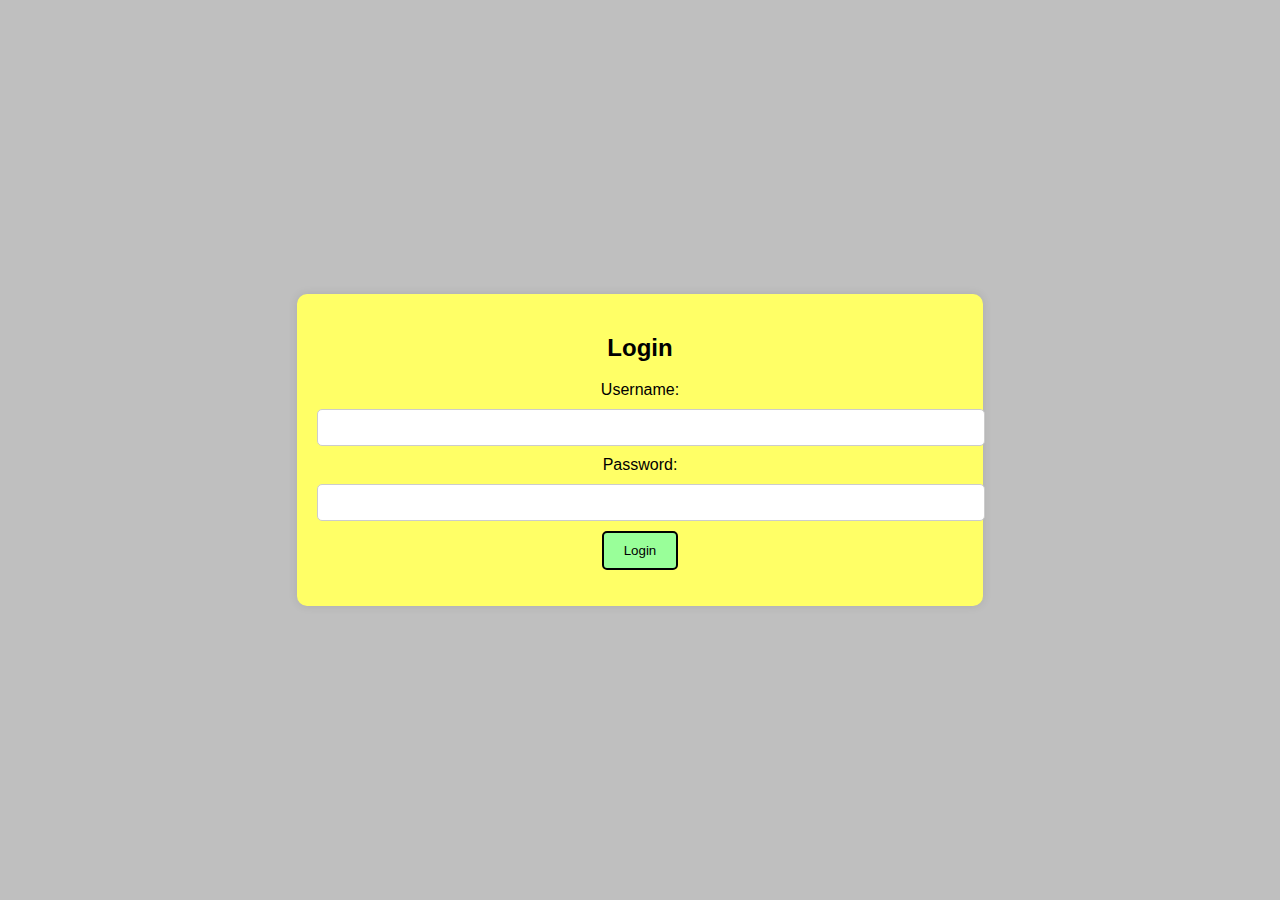
<file: index.html>
<!DOCTYPE html>
<html lang="en">
<head>
    <meta charset="UTF-8">
    <meta name="viewport" content="width=device-width, initial-scale=1.0">
    <title>Login</title>
    <link rel="stylesheet" href="styles.css">
</head>
<body>
    <div class="login-container">
        <h2>Login</h2>
        <form id="loginForm">
            <label for="username">Username:</label>
            <input type="text" id="username" required>
            <label for="password">Password:</label>
            <input type="password" id="password" required>
            <button type="submit">Login</button>
            <p id="error-message"></p>
        </form>        
    </div>
    <script src="app.js"></script>
</body>
</html>
</file>
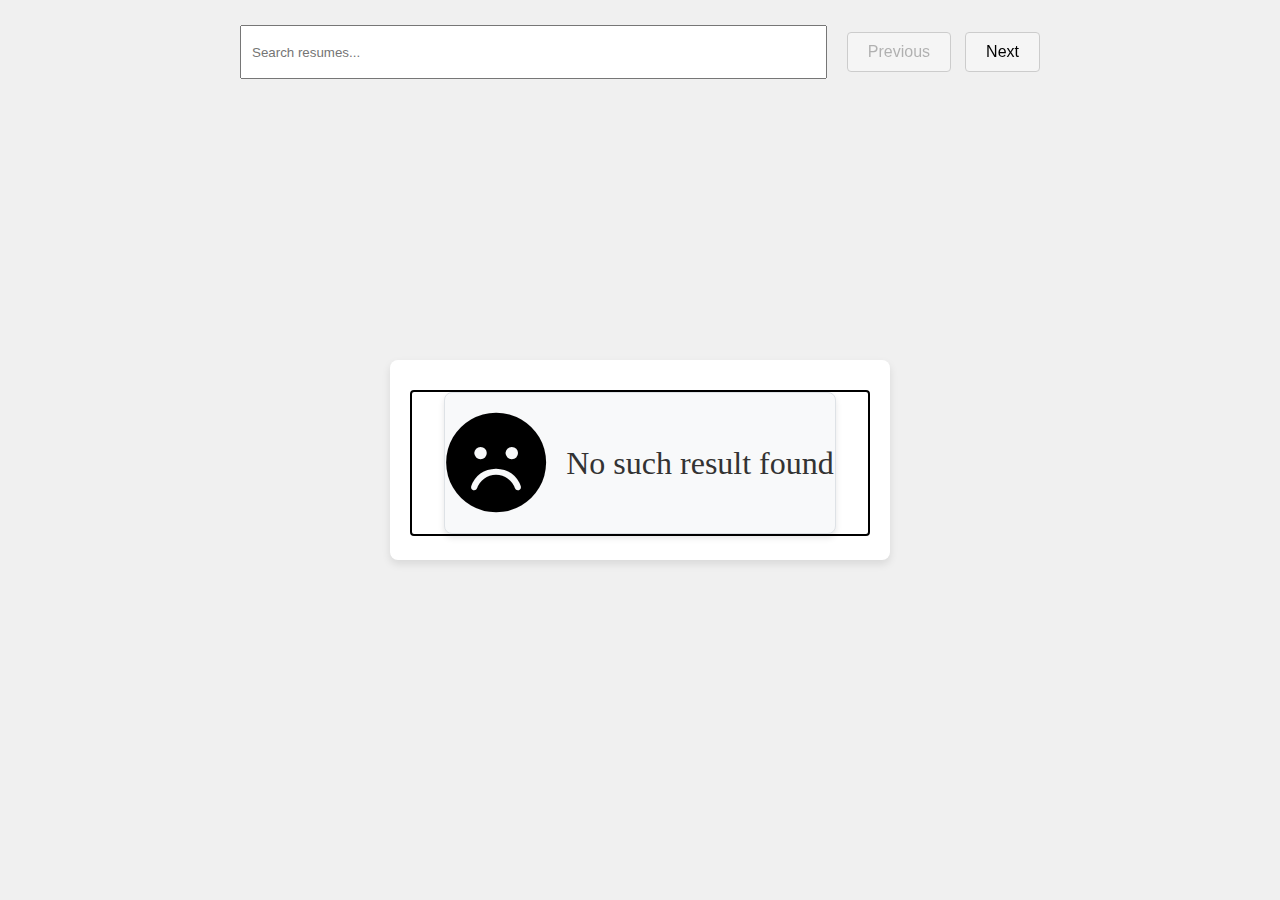
<file: resume.html>
<!DOCTYPE html>
<html lang="en">
<head>
    <meta charset="UTF-8">
    <meta name="viewport" content="width=device-width, initial-scale=1.0">    
    <link href="https://cdnjs.cloudflare.com/ajax/libs/font-awesome/6.0.0-beta3/css/all.min.css" rel="stylesheet">
    <link rel="stylesheet" href="resume1.css">
    <title>Resume Search</title>
    <!-- <style>
        .hidden {
            display: none;
        }
    </style>     -->
</head>
<body>
    
        <div class="container">
            <div class="search-bar">
                <input type="text" id="search-Input" placeholder="Search resumes...">             
                <div class="nav-buttons">
                    <button id="prev-Btn">Previous</button>
                    <button id="next-Btn">Next</button>
                </div>
            </div>
            <div class="resume-card" id="resume-card">
                <div class="bordered-container" id="resume-Container">
                    <div class="top" id="top-Section"></div>
                    <div class="bottom">
                        <div class="bottom-left" id="bottom-left"></div>
                        <div class="bottom-right" id="bottom-right"></div>
                    </div>
                    <div id="result-Container"></div>
                </div>            
            </div>
        </div>
    
    <script src="resume3.js"></script>
</body>
</html>
</file>
<file: styles.css>
/* styles.css */
body {
    margin: 0;
    padding: 0;
    font-family: Arial, sans-serif;
    background-color: #bfbfbf;
    height: 100vh;
    display: flex;
    justify-content: center;
    align-items: center;
}

.login-container {
    background-color: #ffff66;
    padding: 20px;
    border-radius: 10px;
    box-shadow: 0 0 10px rgba(0, 0, 0, 0.1);
    text-align: center;
}

input[type="text"], input[type="password"] {
    width: 100%;
    padding: 10px;
    margin: 10px 0;
    border: 1px solid #ccc;
    border-radius: 5px;
}

button {
    background-color: #99ff99;
    color: #000;
    padding: 10px 20px;
    border: 2px solid #000;
    border-radius: 5px;
    cursor: pointer;
}

button:hover {
    background-color: #77dd77;
}
</file>
<file: resume1.css>
html, body {
    height: 100%;
    margin: 0;
    display: flex;
    justify-content: center;
    align-items: center;
    background-color: #f0f0f0;
}

.container {
    display: flex;
    flex-direction: column;
    /* width: 80%;
    margin: 0 auto; */
    height: 100%; /* Temp */
    justify-content: center; /* Centers the card horizontally */
    align-items: center; /* Centers the card vertically */
    /* height: 100vh; Full height of the viewport */
    min-height: 60%;
    min-width: 40%;
}
.search-bar {
    display: flex;
    position: fixed; /* Fixes the search bar in a specific position on the viewport */
    top: 10px;       /* Adjust this value to set the distance from the top of the viewport */
    left: 50%; 
    transform: translateX(-50%);
    z-index: 1000; 
    /* flex: 0 0 10%;     */
    justify-content: space-between;
    align-items: center;
    margin-bottom: 10px; 
    padding: 5px;
    margin-top: 10px;

    width: 90%;      /* Increase the width of the search bar */
    max-width: 800px; /* Optional: Max width of the search bar */
}
.search-bar input[type="text"] {
    /* width: 50%; */
   /* padding: 8px; */
    flex: 1; 
    width: 100x;
    height: 30px;
    padding: 10px;
    margin-right: 10px;
    gap: 10px
    ;
    /* font-size: 16px; */
    /* width: 60%; */
    /* border-radius: 4px; */
    /* border: 1px solid #ccc; */
}
.search-bar .nav-buttons button {
    /* display: flex;
    gap: 10px; */
    padding: 10px 20px;
    font-size: 16px;
    margin-left: 10px;
    border-radius: 4px;
    border: 1px solid #ccc;
    background-color: #f5f5f5;
    cursor: pointer;
}
.top {
    flex: 0 0 20%; 
    background-color: #d0f5ef;
    display: flex;
    justify-content: center;
    align-items: center;
}

.bottom {
    flex: 0 0 60%;
    display: flex;
    gap: 4px;
}

bottom-left {
    flex: 0 0 28%;
    background-color: #f7e1e1;
    display: flex;
    justify-content: right;
    align-items: right;
    margin-right: 2px;   
}

bottom-right {
    flex: 0 0 58%;    
    display: flex;
    justify-content: center;
    align-items: center;
    margin-left: 2px;
    padding: 2px;
}

.bordered-container {
    flex: 1;
    display: flex;
    flex-direction: column;
    border: 2px solid black;
    box-sizing: border-box;
    margin-top: 10px;
    border-radius: 4px;
   
    
}
.resume-card {
    background-color: #ffffff;
    border-radius: 8px;
    box-shadow: 0 4px 8px rgba(0, 0, 0, 0.1);
    padding: 20px;
    width: 60%;    
    height: 80%;   
    /* max-width: 60%; 
    max-height: 90%;  */
    box-sizing: border-box;
    overflow: scroll;
    overflow-x:visible;
    /* min-height:400px; */
    min-width: 500px;
}

.card {
    display: flex;
    flex: 1;
    align-items: center;
    justify-content: center;
    text-align: center;

    padding: 20px;
    border: 1px solid #dee2e6;
    border-radius: 8px;
    
    background-color: #f8f9fa;

    width: 350px;
    min-height: 60%;
    min-width: 60%;
    max-width: 400px;
    
    margin: 0 auto;
    box-shadow: 0 4px 6px rgba(0, 0, 0, 0.1);
    
    

}

.card i {
    font-size: 50px;
    color: black;
    margin-right: 20px;
}

i {
    font-size:xx-large;
}

.card p {
    font-size: 32px;
    color: #333;
    margin: 0;
    white-space: nowrap;
}

#resultContainer {
    display: flex;
    flex: 1;
    justify-content: center;
    align-items: center;
    text-align: center;
    flex: 0 0 0; /* Hide or make it take no space initially */
    min-width: 30%;
    min-height: 40%;
    overflow: hidden;
    padding: 10px;
    height: 100vh;
    /* min-height: 60%;
    min-width: 60%; */
}

.icon-right {
    font-size: 24px; /* Adjust icon size as needed */
    color: #333; /* Set icon color */
}

.search-bar .nav-buttons button:hover {
    background-color: #e0e0e0; /* Darker background color on hover */
}
</file>
